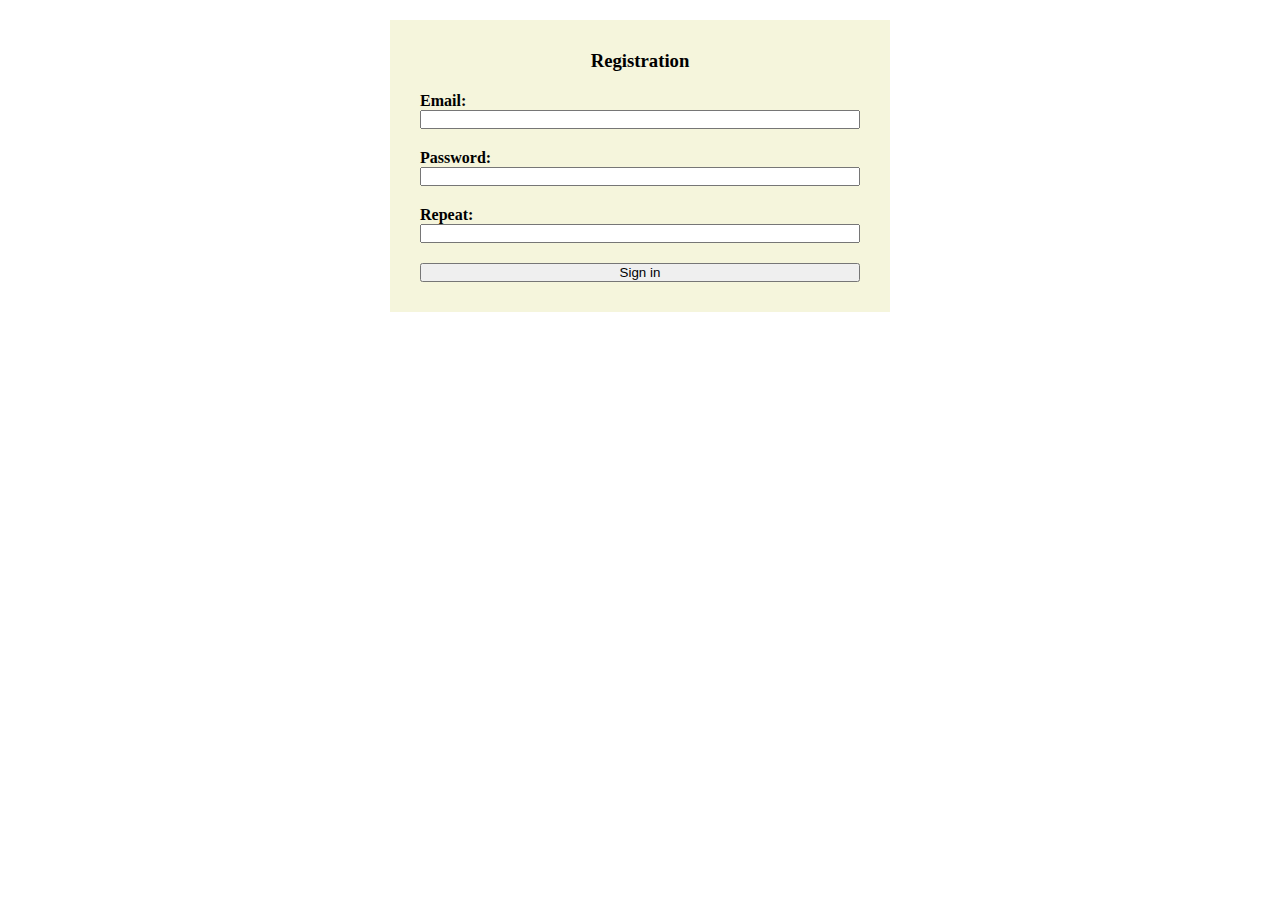
<file: index.html>
<!DOCTYPE html>
<html lang="en">
<head>
    <meta charset="UTF-8">
    <meta http-equiv="X-UA-Compatible" content="IE=edge">
    <meta name="viewport" content="width=device-width, initial-scale=1.0">
    <title>Document</title>
    <link rel="stylesheet" href="style/style.css">
</head>
<body>
    <div class="mainDiv">
        <h3>Registration</h3>
        <form method="GET" onsubmit="return false" id="checkForm">
            <div class="email">
                <div class="container">
                    <label class="txt">Email:</label>
                    <p id="errorEmailId"></p>
                </div>
                <input type="email" name="emailN" id="emailId" required>
            </div>
            <div class="password">
                <label class="txt">Password:</label>
                <input type="password" name="pass" id="passwordId" required>
            </div>
            <div class="repeat">
                <div class="container"> 
                    <label class="txt">Repeat:</label>
                    <p id="errorRepeatId"></p>
                </div>
                <input type="password" name="passRepeat" id="repeatId" required>
            </div>
            <div class="buttonSignIn">
                <input type="button" value="Sign in" id="signInId" onclick="checkForm()">
            </div>
        </form>
    </div>
    <script src="script/script.js"></script>
</body>
</html>
</file>
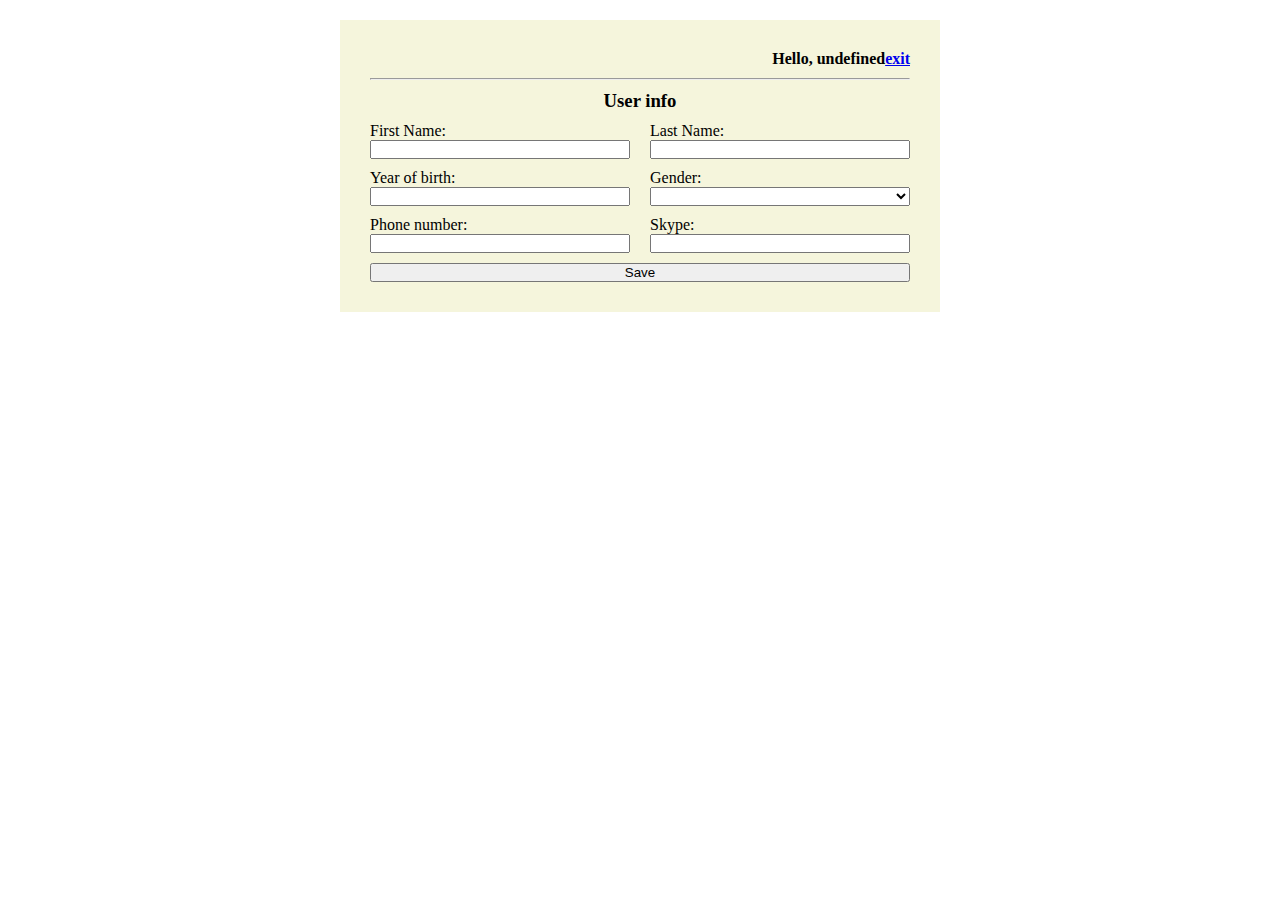
<file: index2.html>
<!DOCTYPE html>
<html lang="en">
<head>
    <meta charset="UTF-8">
    <meta http-equiv="X-UA-Compatible" content="IE=edge">
    <meta name="viewport" content="width=device-width, initial-scale=1.0">
    <title>Document</title>
    <link rel="stylesheet" href="style/style2.css">
</head>
<body>
    <div class="mainDiv">
        <div class="navigator">
            <p class="txtHello" id="textHello">Hello,&nbsp;</p>
            <a href="http://127.0.0.1:5500/index.html" onclick="exitFunction()">exit</a>
        </div>
        <hr>
        <h3>User info</h3>
        <form method="get" onsubmit="return checkForm()" id="mainForm">
            <div class="mainContainer">
                <div class="container1">
                    <div class="card">
                        <label>First Name:</label>
                        <input type="text" name="firstname" id="nameId" required>
                    </div>
                    <div class="card">
                        <label>Year of birth:</label>
                        <input type="text" name="yearOfbirth" id="yearId" required>
                    </div>
                    <div class="card">
                        <label>Phone number:</label>
                        <input type="tel" name="phone" id="phoneId">
                    </div>
                </div>
                <div class="container2"> 
                    <div class="card">
                        <label>Last Name:</label>
                        <input type="text" name="surname" id="surnameId" required>
                    </div>
                    <div class="card">
                        <label>Gender:</label>
                        <select name="gender" id="genderId" required>
                            <option value="">none</option>
                            <option value="male">male</option>
                            <option value="female">female</option>
                        </select>
                    </div>
                    <div class="card">
                        <label>Skype:</label>
                        <input type="text" name="skype" id="skypeId">
                    </div>
                </div>
            </div>
            
            <input type="submit" value="Save">
        </form> 
    </div>

    <script src="script/script2.js"></script>
</body>
</html>
</file>
<file: style/style.css>
*{
    margin: 0;
    padding: 0;
    box-sizing: border-box;
}

.mainDiv{
    max-width: 500px;
    background-color: beige;
    padding: 30px;
    margin: 20px auto;
}

.container{
    display: flex;
}

#errorEmailId, #errorRepeatId{
    width: 200px;
    margin-left: 40px;
}

.txt{
    width: 200px;
    font-weight: bolder;
}

.email, .password, .repeat, .buttonSignIn{
    display: flex;
    flex-direction: column;
}

#errorEmailId, #errorRepeatId{
    text-align: right;
    color: red;
    font-weight: bolder;
}

.email, .password, .repeat{
    margin: 20px 0;
}

h3{
    text-align: center;
}
</file>
<file: style/style2.css>
*{
    margin: 0;
    padding: 0;
    box-sizing: border-box;
}

.mainDiv{
    max-width: 600px;
    background-color: beige;
    padding: 30px;
    margin: 20px auto;
}

.navigator{
    display: flex;
    justify-content: right;
    font-weight: bolder;
}

h3{
    text-align: center;
}

.card{
    display: flex;
    flex-direction: column;
    margin: 10px 0;
}

.mainContainer{
    display: flex;
    justify-content: space-between;
}

#mainForm{
    display: flex;
    flex-direction: column;
}

#nameId, #yearId, #phoneId, #surnameId, #genderId, #skypeId{
    width: 260px;
    padding-left: 20px;
}

hr{
    margin: 10px 0;
}
</file>
